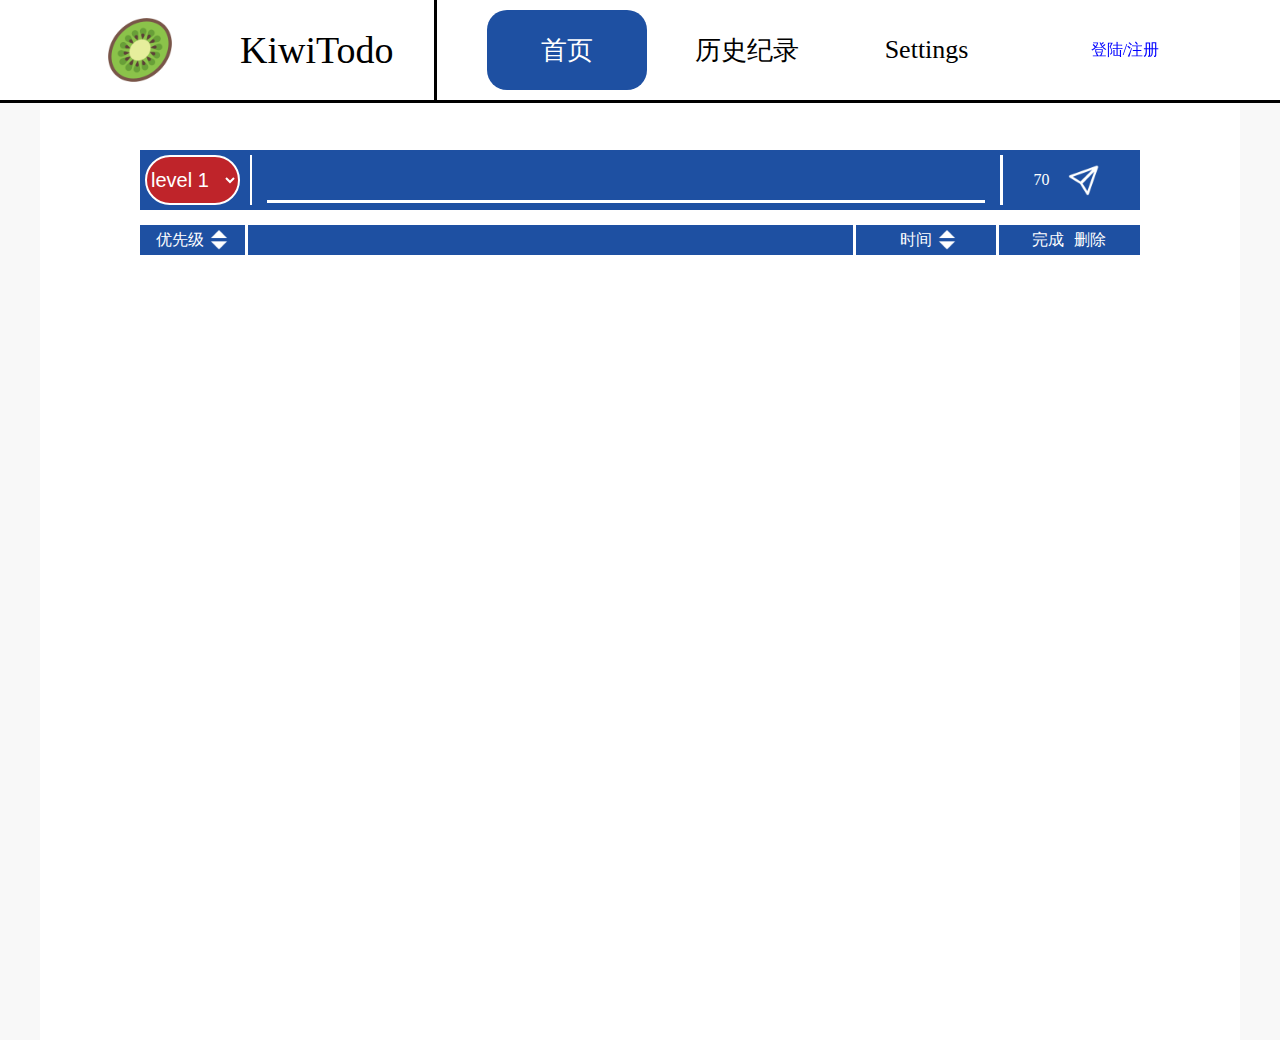
<file: target/wikiTodo/index.html>
<!DOCTYPE html>
<html lang="en">
<head>
    <meta charset="UTF-8">
    <title>猕猴桃Todo</title>
    <link rel="stylesheet" type="text/css" href="source/style/base.css">
    <link rel="stylesheet" type="text/css" href="source/style/home.css">
    <script type="text/javascript" src="source/js/jquery-3.4.1.min.js"></script>
    <script type="text/javascript" src="source/js/jquery.cookie.js"></script>
    <script type="text/javascript" src="source/js/home.js"></script>
    <script type="text/javascript" src="source/js/base.js"></script>
</head>
<body>
<div style="width: 100%;height: 100%">
     <div class="topBar">
        <div style="margin-left: 100px">
            <img src="source/image/Kiwi.png" width="80px" height="80px">
        </div>
         <div style="margin-left: 60px;font-size: 38px;">
             <p>KiwiTodo</p>
         </div>
         <div class="menu">
            <div style="background-color: #1e50a2"><a style="color: white" href="index.html">首页</a></div>
             <div><a href="history.html">历史纪录</a></div>
             <div><a href="setting.html">Settings</a></div>
         </div>
         <div style="position: absolute;right: 80px;top: 40px;width: 150px;height: 300px;justify-content: flex-end;align-items: flex-start;">
             <div style="flex-direction: column;width: 100%" >
                 <div style="display: flex;flex-direction: column">
                     <a id="logOrReg" href="login.html" style="color: blue">登陆/注册</a>
                 </div>
                 <div style="display: flex;flex-direction: column" id="menu">
                     <a id="user" href="home.html" style="color:blue;display: none"></a>
                     <ul style="display: none">
                         <a href="home.html">个人中心</a>
                         <a href="user?type=logout">退出登陆</a>
                     </ul>
                 </div>
             </div>
         </div>
    </div>
    <div class="mainContainer" style="background-color: white">
        <div class="todoItem" style="background-color:#1e50a2;color: white">
            <div>
                <select class="level" id="level" name="level" style="background-color: #BF242A" onchange="beSelected(this)">
                    <option value="1" selected>
                        level 1
                    </option>
                    <option value="2">
                        level 2
                    </option>
                    <option value="3">
                        level 3
                    </option>
                </select>
            </div>
            <div class="writeArea">
                <input name="todoContent" maxlength="70" id="todoContent" oninput="avaiNumber(this)" style="color: white">
            </div>
            <div style="padding-left: 20px;padding-right: 20px;border-left: solid;height: 50px;width: 100px;justify-content: center;align-items: center;">
                <div id="charNumber" style="margin-right: 10px;color: white;">
                    70
                </div>
                <img id="pushTodo" src="source/image/commit-white.png" style="width: 40px;height: 40px;margin: 5px;">
            </div>
        </div>
        <div class="todoItem" style="height: 30px;margin: 5px">
            <div style="width: 90px;height: 30px;margin-right: 5px;margin-left: 5px;border: 2px" id="sortLevel">
                <span style="margin: 5px">优先级</span>
                <img src="source/image/arrow-up-down-white.png" style="width: 20px;height: 20px;">
            </div>
            <div style="margin-left: 5px;padding-left: 15px;border-left: solid;height: 30px;width: 590px;">

            </div>
            <div style="padding-left: 20px;padding-right: 20px;border-left: solid;height: 30px;width: 100px;" id="sortTime">
                <span style="margin: 5px">时间</span>
                <img src="source/image/arrow-up-down-white.png" style="width: 20px;height: 20px;">
            </div>
            <div style="padding-left: 20px;padding-right: 20px;border-left: solid;height: 50px;width: 100px;">
                <span style="margin: 5px">完成</span>
                <span style="margin: 5px">删除</span>
            </div>
        </div>
        <div id="todosContinaer" style="width: 100%;min-height: 800px;flex-direction: column;justify-content: flex-start"></div>
    </div>
</div>
</body>
</html>
</file>
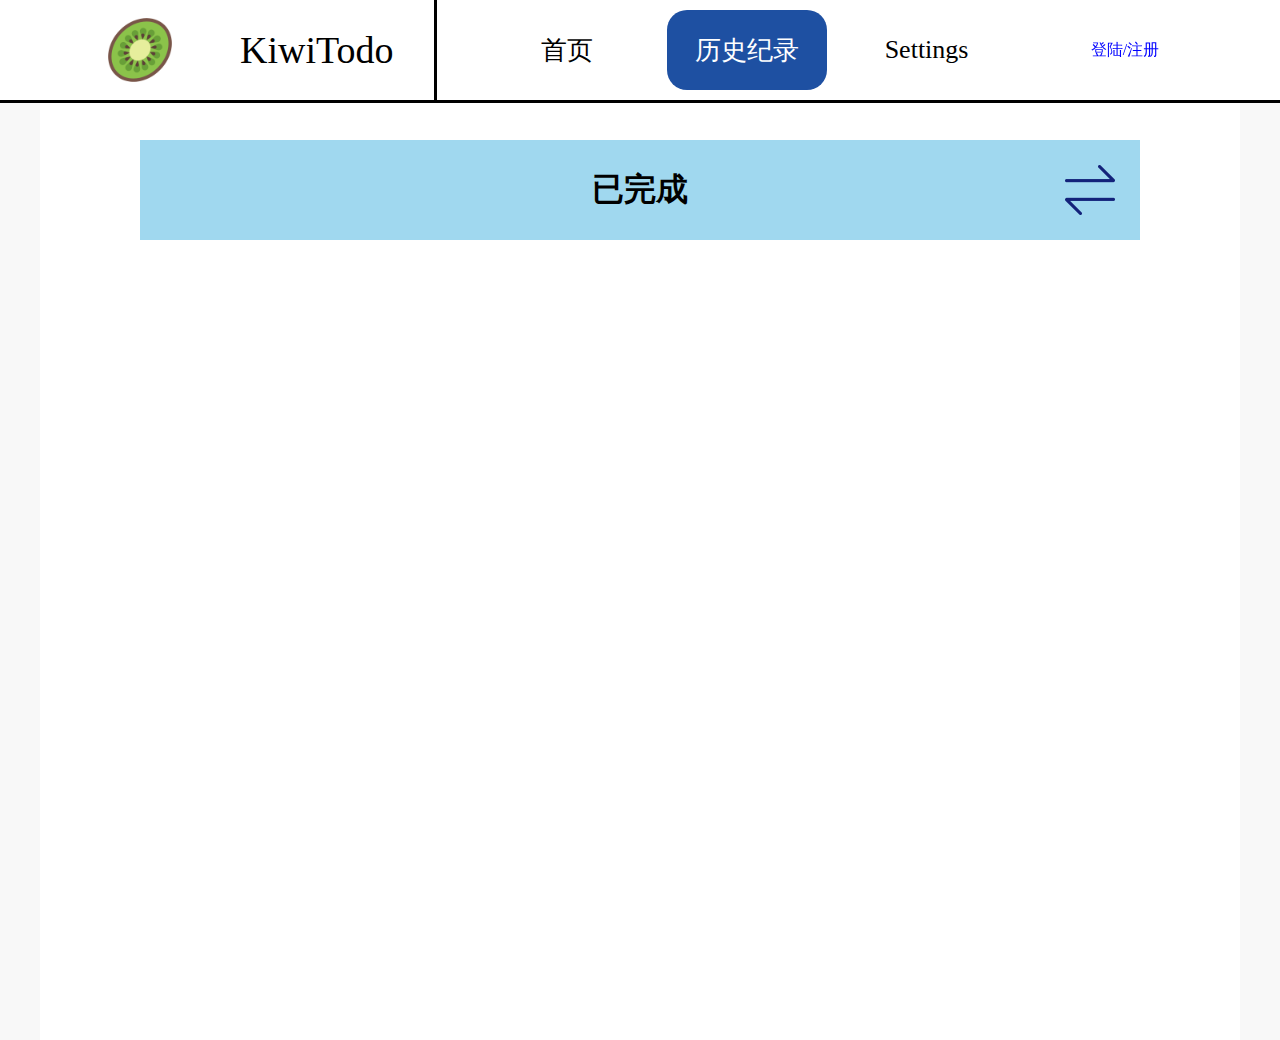
<file: target/wikiTodo/history.html>
<!DOCTYPE html>
<html lang="en">
<head>
    <meta charset="UTF-8">
    <title>历史纪录</title>
    <link rel="stylesheet" type="text/css" href="source/style/base.css">
    <script type="text/javascript" src="source/js/jquery-3.4.1.min.js"></script>
    <script type="text/javascript" src="source/js/jquery.cookie.js"></script>
    <script type="text/javascript" src="source/js/base.js"></script>
    <style>
        .todoItem{
            width: 1000px;
            height: 60px;
            margin-top: 10px;
            margin-bottom: 10px;
            background-color: #1e50a2;
            justify-content: left;
            color: white;
        }
        .time{
            padding-left: 20px;
            padding-right: 20px;
            border-left: solid;
            height: 50px;
            width: 100px;
            justify-content: center;
            align-items: center;
        }

        .command{
            padding-left: 20px;
            padding-right: 20px;
            border-left: solid;
            height: 50px;
            width: 100px;
            justify-content: center;
            align-items: center;
        }

        .command img{
            width: 40px;
            height: 40px;
            margin: 5px;
        }
        .id-level-3{
            width: 50px;
            height: 50px;
            margin-left: 25px;
            margin-right: 25px;
            border-radius: 25px;
            border: solid;
            background-color: #A0D8EF;
            font-size: 25px;
            color: white;
        }

        .id-level-1{
            width: 50px;
            height: 50px;
            margin-left: 25px;
            margin-right: 25px;
            border-radius: 25px;
            border: solid;
            background-color: #BF242A;
            font-size: 25px;
            color: white;
        }

        .id-level-2{
            width: 50px;
            height: 50px;
            margin-left: 25px;
            margin-right: 25px;
            border-radius: 25px;
            border: solid;
            background-color: #F5B1AA;
            font-size: 25px;
            color: white;
        }

        .content{
            margin-left: 5px;
            padding-left: 15px;
            border-left: solid;
            height: 50px;
            width: 590px;
            justify-content: left;
            font-size: 16px;
        }
    </style>
</head>
<body>
<div style="width: 100%;height: 100%">
    <div class="topBar">
        <div style="margin-left: 100px">
            <img src="source/image/Kiwi.png" width="80px" height="80px">
        </div>
        <div style="margin-left: 60px;font-size: 38px;">
            <p>KiwiTodo</p>
        </div>
        <div class="menu">
            <div><a href="index.html">首页</a></div>
            <div style="background-color: #1e50a2"><a style="color: white" href="history.html">历史纪录</a></div>
            <div><a href="setting.html">Settings</a></div>
        </div>
        <div style="position: absolute;right: 80px;top: 40px;width: 150px;height: 300px;justify-content: flex-end;align-items: flex-start;">
            <div style="flex-direction: column;width: 100%" >
                <div style="display: flex;flex-direction: column">
                    <a id="logOrReg" href="login.html" style="color: blue">登陆/注册</a>
                </div>
                <div style="display: flex;flex-direction: column" id="menu">
                    <a id="user" href="home.html" style="color:blue;display: none"></a>
                    <ul style="display: none">
                        <a href="home.html">个人中心</a>
                        <a href="user?type=logout">退出登陆</a>
                    </ul>
                </div>
            </div>
        </div>
    </div>
    <div class="mainContainer" style="background-color: white">
        <div style="width: 100%;height: 100px;background-color:#A0D8EF;justify-content: flex-end;align-items: flex-start;margin-bottom: 20px">
            <div style="height: 100px;width: 100px">

            </div>
            <div style="width: 800px;height: 100px;background-color: #A0D8EF">
                <h1 id="title">已完成</h1>
            </div>
            <div style="width: 100px;height: 100px" id="switch">
                <img src="source/image/switch-blue.png" style="width: 50px;height: 50px;">
            </div>
        </div>
        <div id="finished" style="width: 100%;flex-direction: column">

        </div>
        <div id="deleted" style="width: 100%;flex-direction: column">

        </div>
    </div>
</div>
</body>
</html>

<script>
    $(document).ready(function () {
        $("#switch").mouseover(function () {
            console.log("xxx");
            $(this).children("img").attr("src","source/image/switch-red.png");
        });
        $("#switch").mouseout(function () {
            console.log("xxxxx");
            $(this).children("img").attr("src","source/image/switch-blue.png");
        });
        $("#switch").click(function () {
            var title = $("#title").text();
            if(title == "已完成"){
                $("#title").text("已删除");
                $("#deleted").show();
                $("#finished").hide();
            } else {
                $("#title").text("已完成");
                $("#deleted").hide();
                $("#finished").show();
            }
        });
        getFinished();
        getDeleted();
    });

    function getFinished() {
        $("#finished").fadeOut(0);
        $.getJSON(
            //todo 更改URL
            "http://localhost:8080/kiwiTodo_war_exploded/todo",
            {
                type:"getFinished"
            },
            function (data) {
                addTodos(data,"finished");
                $("#finished").fadeIn(500);
            }
        )
    }

    function getDeleted() {
        $("#deleted").fadeOut(0);
        $.getJSON(
            //todo 更改URL
            "http://localhost:8080/kiwiTodo_war_exploded/todo",
            {
                type:"getDeleted"
            },
            function (data) {
                addTodos(data,"deleted");
                $("#deleted").hide();
            }
        )
    }

    function addTodos(data,container){
        for(var i=0;i<data.length;i++){
            appendTodo(container,data[i],i)
        }
        $("[src='source/image/cancel-white.png']").mouseover(function () {
            this.src = "source/image/cancel-blue.png"
        });
        $("[src='source/image/cancel-white.png']").mouseout(function () {
            this.src = "source/image/cancel-white.png"
        });
        $("[src='source/image/delete-white.png']").mouseover(function () {
            this.src = "source/image/delete-blue.png"
        });
        $("[src='source/image/delete-white.png']").mouseout(function () {
            this.src = "source/image/delete-white.png"
        });

    }

    function appendTodo(container,todo,idx) {
        $("#"+container).append("<div class='todoItem' id='todo-"+idx+"-"+container+"'></div>");
        $("#todo-"+idx+"-"+container).append("<div class='id-level-"+todo.level+"'>"+idx+"</div>");
        $("#todo-"+idx+"-"+container).append("<div class='content'>"+todo.content+"</div>");
        $("#todo-"+idx+"-"+container).append("<div class='time'>"+todo.time+"</div>");
        $("#todo-"+idx+"-"+container).append("<div class='command' id='command-"+idx+"-"+container+"'></div>");
        $("#command-"+idx+"-"+container).append("<img src=\"source/image/cancel-white.png\" onclick='cancel("+todo.id+","+idx+","+"\""+container+"\""+")' >");
        $("#command-"+idx+"-"+container).append("<img src=\"source/image/delete-white.png\" onclick='Delete("+todo.id+","+idx+","+"\""+container+"\""+")' >");
    }

    function cancel(id,index,type) {
        idx = "#todo-"+index+"-"+type;
        $.post(
            "http://localhost:8080/kiwiTodo_war_exploded/todo",
            {
                type:"cancel",
                id:id
            },
            function (data,status) {
                if(data.length == 9){
                    $(idx).fadeOut(1000,function () {
                        this.remove()
                    });
                } else {
                    alert("移除失败");
                }
            }
        )
    }

    function Delete(id,index,type) {
        idx = "#todo-"+index+"-"+type;
        $.post(
            "http://localhost:8080/kiwiTodo_war_exploded/todo",
            {
                type:"delete",
                id:id
            },
            function (data,status) {
                if(data.length == 9){
                    $(idx).fadeOut(1000,function () {
                        this.remove()
                    });
                } else {
                    alert("移除失败");
                }
            }
        )
    }

</script>
</file>
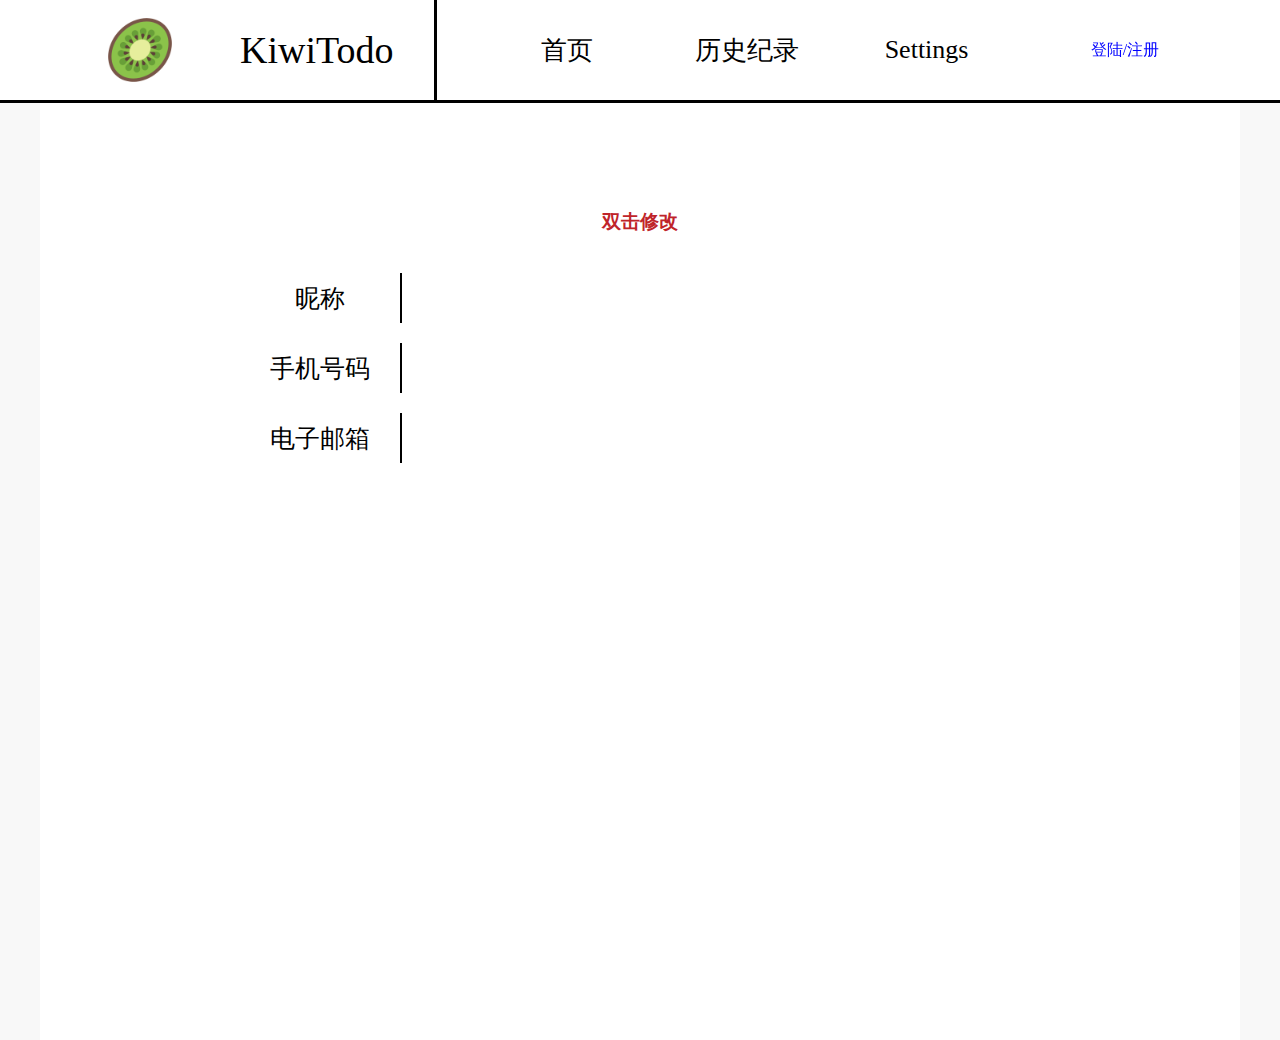
<file: target/wikiTodo/home.html>
<!DOCTYPE html>
<html lang="en">
<head>
    <meta charset="UTF-8">
    <title>个人中心</title>
    <link rel="stylesheet" type="text/css" href="source/style/base.css">
    <script type="text/javascript" src="source/js/jquery-3.4.1.min.js"></script>
    <script type="text/javascript" src="source/js/jquery.cookie.js"></script>
    <style>
        .userInfo{
            width: 100%;
            height: 450px;
            padding-top: 50px;
            flex-direction: column;
            justify-content: flex-start;
        }
        .info{
            width: 80%;
            height: 50px;
            margin-left: 10%;
            margin-right: 10%;
            margin-top: 20px;
            align-items: flex-start;
            justify-content: flex-start;
        }
        .infoName{
            width: 20%;
            height: 100%;
            border-right: solid;
            font-size: 25px;
        }
        .infoValue{
            width: 70%;
            height: 100%;
            margin-left: 5%;
            justify-content: center;
            align-items: center;
            font-size: 20px;
            cursor: pointer;
        }
        .infoValue input{
            width: 100%;
            height: 100%;
            text-align: center;
            font-size: 20px;
        }
    </style>
    <script>
        $(document).ready(function () {
           $.getJSON(
               "http://localhost:8080/kiwiTodo_war_exploded/user",
               {
                   type:"getUserInfo"
               },
               function (data) {
                   console.log(data);
                   setInfo("name",data.userName);
                   setInfo("phoneNumber",data.phoneNumber);
                   setInfo("email",data.email);
                   $("#phoneNumber").children(".infoValue").children("input").attr("value","不可修改");
               }
           )
        });

        function setInfo(id,content){
            console.log(content);
            if (content.length == 0){
                content = "unknown";
            }
            $("#"+id).children(".infoValue").children("h3").text(content);
            $("#"+id).children(".infoValue").children("input").attr("value",content);
        }

        $(document).ready(function () {
            $("#action").hide();
            $("#action").children("div").mouseout(function () {
                $(this).attr("style","height: 100%;width: 40%;font-size: 30px;background-color: white;color: #1e50a2;border:solid;border-radius: 10px")
            });
            $("#action").children("div").mouseover(function () {
                $(this).attr("style","height: 100%;width: 40%;font-size: 30px;background-color: #1e50a2;color: white;border:solid;border-radius: 10px")
            });
            $(".infoValue").mouseover(function () {
                $(this).children("h3").css("color","#BF242A");
            });
            $(".infoValue").mouseout(function () {
                $(this).children("h3").css("color","black");
            });
            $(".infoValue").dblclick(function () {
                $(this).children("h3").hide();
                $(this).children("input").show();
                $("#action").show();
            });
            $("#cancel").click(function () {
                $(".infoValue").children("h3").show();
                $(".infoValue").children("input").hide();
                $("#action").hide();
            });
            $("#modifiyInfo").click(function () {
                var email = $("#email").children(".infoValue").children("input").val();
                var name = $("#name").children(".infoValue").children("input").val();
                console.log(email);
                console.log(name);
                $.post(
                    "http://localhost:8080/kiwiTodo_war_exploded/user",
                    {
                        type:"modifiyUserInfo",
                        name:name,
                        email:email
                    },
                    function(data){
                        if (data.length == 9){
                            window.location.reload();
                        } else {
                            alert("修改失败");
                            window.location.reload();
                        }
                    }
                );
            });
        })
    </script>
</head>
<body>
<div style="width: 100%;height: 100%">
    <div class="topBar">
        <div style="margin-left: 100px">
            <img src="source/image/Kiwi.png" width="80px" height="80px">
        </div>
        <div style="margin-left: 60px;font-size: 38px;">
            <p>KiwiTodo</p>
        </div>
        <div class="menu" >
            <div><a href="index.html">首页</a></div>
            <div><a href="history.html">历史纪录</a></div>
            <div><a href="setting.html">Settings</a></div>
        </div>
        <div style="position: absolute;right: 80px;top: 40px;width: 150px;height: 300px;justify-content: flex-end;align-items: flex-start;">
            <div style="flex-direction: column;width: 100%" >
                <div style="display: flex;flex-direction: column">
                    <a id="logOrReg" href="login.html" style="color: blue">登陆/注册</a>
                </div>
                <div style="display: flex;flex-direction: column" id="menu">
                    <a id="user" href="home.html" style="color:blue;display: none"></a>
                    <ul style="display: none">
                        <a href="home.html">个人中心</a>
                        <a href="user?type=logout">退出登陆</a>
                    </ul>
                </div>
            </div>
        </div>
    </div>
    <div class="mainContainer" style="background-color: white">
        <div class="userInfo">
            <h3 style="color: #BF242A">双击修改</h3>
            <div id="name" class="info">
                <div class="infoName">昵称</div>
                <div class="infoValue">
                    <h3></h3>
                    <input name="name" placeholder="请输入昵称" style="display: none">
                </div>
            </div>
            <div id="phoneNumber" class="info">
                <div class="infoName">手机号码</div>
                <div class="infoValue">
                    <h3></h3>
                    <input disabled="disabled" placeholder="不可修改！" style="display: none;color: #BF242A">
                </div>
            </div>
            <div id="email" class="info">
                <div class="infoName">电子邮箱</div>
                <div class="infoValue">
                    <h3></h3>
                    <input name="email" placeholder="请输入电子邮箱" style="display: none">
                </div>
            </div>
            <div id="action" style="width: 100%;height: 50px;margin-top: 100px">
                <div id="modifiyInfo" style="height: 100%;width: 40%;font-size: 30px;background-color:white;color:#1e50a2;border:solid;border-radius: 10px">
                    修改信息
                </div>
                <div id="cancel" style="height: 100%;width: 40%;font-size: 30px;background-color:white;color:#1e50a2;border:solid;border-radius: 10px">
                    取消
                </div>
            </div>
        </div>
    </div>
</div>
</body>
</html>
</file>
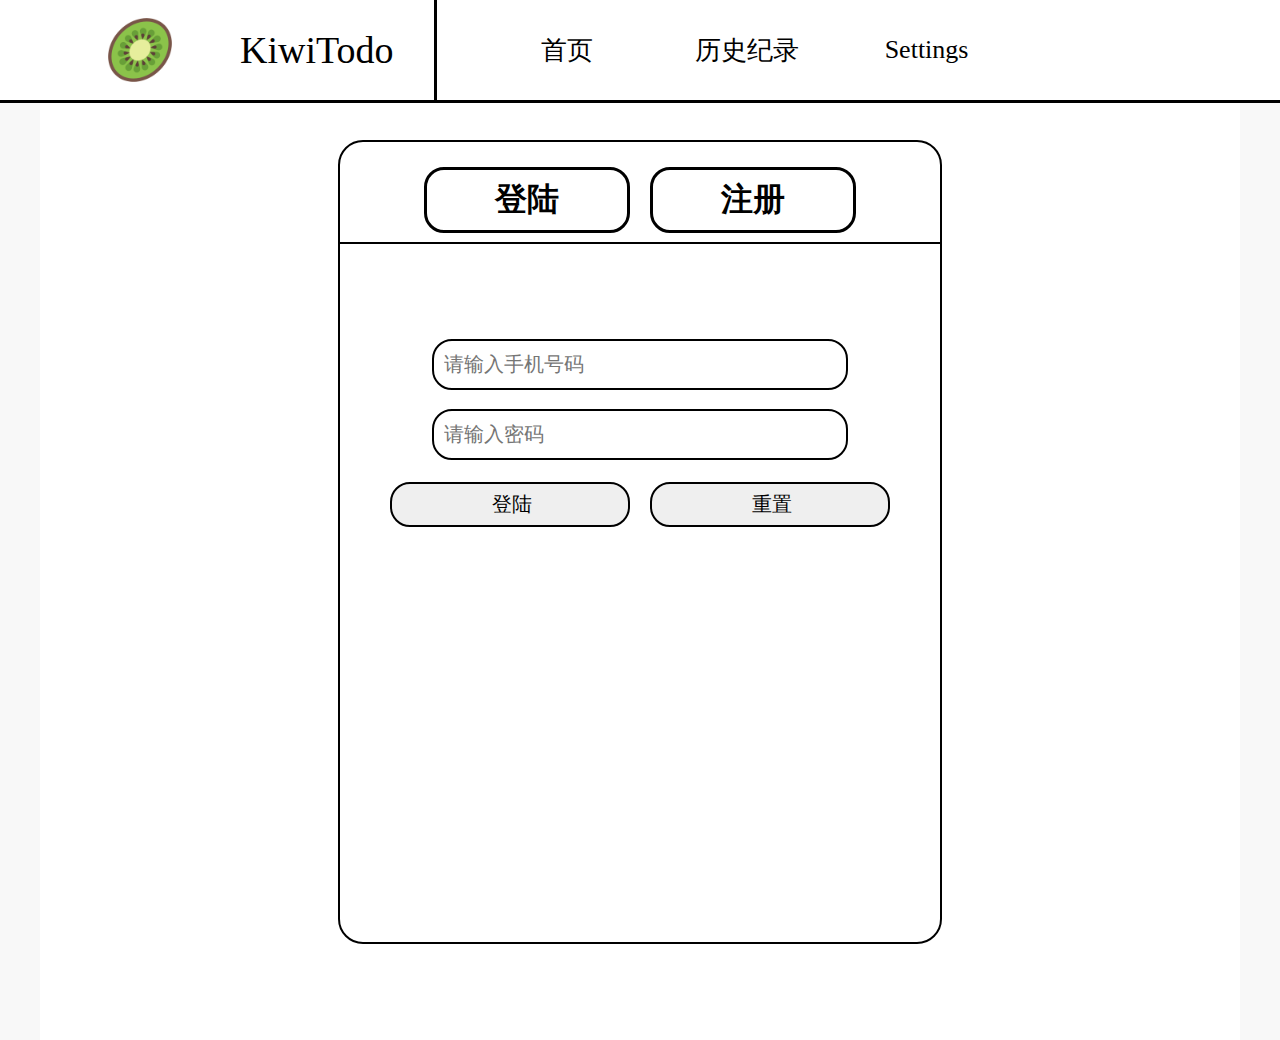
<file: target/wikiTodo/login.html>
<!DOCTYPE html>
<html lang="en">
<head>
    <meta charset="UTF-8">
    <title>登陆/注册</title>
    <link rel="stylesheet" type="text/css" href="source/style/base.css">
    <script src="source/js/jquery-3.4.1.min.js"></script>
    <script src="source/js/login.js"></script>
    <style>
        input,button{
            width: 80%;
            height: 90%;
            font-size: 20px;
            padding-left: 10px;
            border-style: solid;
            border-radius: 20px;
            outline-style: none;
        }
        input{
            color: gray;
            border-color: black;
        }
        form{
            width: 100%;
            height: 100%;
            display: flex;
            flex-direction: column;
            align-items: center;
            /*justify-content: center;*/
        }

        .item{
            width: 500px;
            height: 50px;
            margin-top: 20px;
        }
    </style>
</head>
<body style="overflow-y: hidden">
<div style="width: 100%;height: 100%">
    <div class="topBar">
        <div style="margin-left: 100px">
            <img src="source/image/Kiwi.png" width="80px" height="80px">
        </div>
        <div style="margin-left: 60px;font-size: 38px;">
            <p>KiwiTodo</p>
        </div>
        <div class="menu">
            <div><a href="index.html">首页</a></div>
            <div><a href="history.html">历史纪录</a></div>
            <div><a href="setting.html">Settings</a></div>
        </div>
    </div>
    <div class="mainContainer" style="background-color: white">
        <div style="width: 600px;height: 800px;border-style: solid;border-radius: 25px;justify-content: flex-start;flex-direction: column">
            <div style="width: 100%;height: 65px;border-bottom-style: solid;padding-top: 25px;padding-bottom: 10px">
                <div id="login" style="width: 200px;height:60px;border: solid;margin: 10px;border-radius: 20px;cursor: pointer">
                    <h1>登陆</h1>
                </div>
                <div id="register" style="width: 200px;height:60px;border: solid;margin: 10px;border-radius: 20px;cursor: pointer">
                    <h1>注册</h1>
                </div>
            </div>
            <div id="infomation" style="width: 100%;height: 25px;padding-top: 40px;background-color: white;color: #BF242A"></div>
            <div style="width: 100%;height: 440px;margin-top: 0px;padding-top:10px;background-color: white;">
                <div id="loginPanel" style="width: 100%;height: 100%;display: flex;flex-direction: column;justify-content: flex-start">
                    <form action="user" method="post">
                        <div class="item">
                            <input type="hidden" name="type" value="login">
                            <input type="text" id="userName" name="phoneNumber" placeholder="请输入手机号码" maxlength="11">
                        </div>
                        <div class="item">
                            <input type="password" id="pwd" name="password" placeholder="请输入密码" maxlength="20">
                        </div>
                        <div class="item">
                            <button type="submit" id="doLogin" style="margin-right: 10px;cursor: pointer">登陆</button>
                            <button type="reset" style="margin-left: 10px;cursor: pointer">重置</button>
                        </div>
                    </form>
                </div>
                <div id="registerPanel" style="width: 100%;height: 100%;display: none;flex-direction: column;justify-content: flex-start">
                    <form action="user" method="post">
                        <div class="item">
                            <input type="hidden" name="type" value="register">
                            <input type="text" id="phoneNumber" name="phoneNumber" placeholder="请输入手机号码" maxlength="11">
                        </div>
                        <div class="item">
                            <input type="password" id="password" name="password" disabled="disabled" placeholder="请输入密码,8-20位,仅限字母和数字的组合" maxlength="20">
                        </div>
                        <div class="item">
                            <input type="password" id="confirm" name="confirm" disabled="disabled" placeholder="请确认密码" maxlength="20">
                        </div>
                        <div class="item">
                            <button type="button" id="doRegister" style="margin-right: 10px;cursor: pointer" disabled="disabled" onclick="register()">注册</button>
                            <button type="reset"  id="resetRegister" style="margin-left: 10px;cursor: pointer">重置</button>
                        </div>
                    </form>
                </div>
            </div>
        </div>
    </div>
</div>
</body>
</html>
</file>
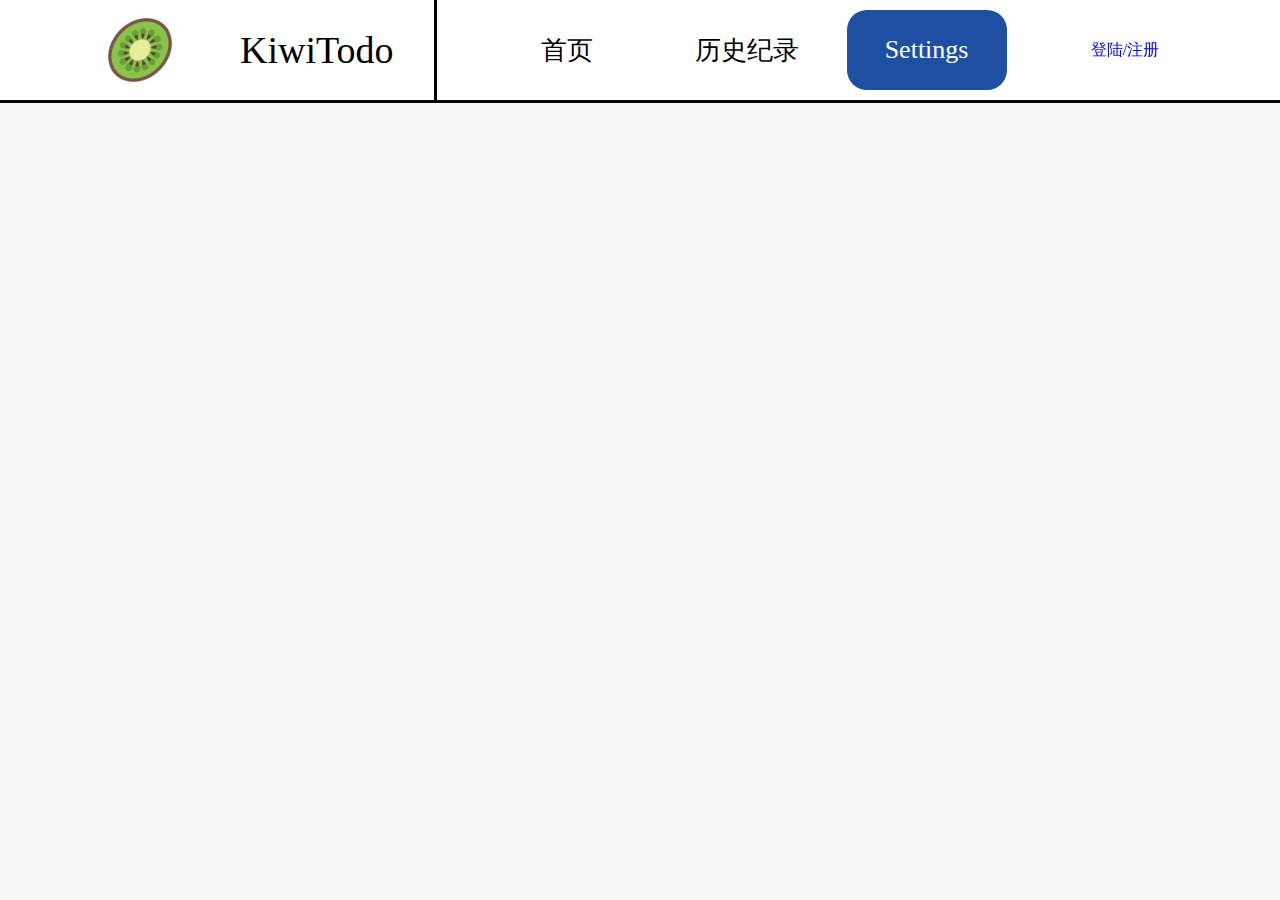
<file: target/wikiTodo/setting.html>
<!DOCTYPE html>
<html lang="en">
<head>
    <meta charset="UTF-8">
    <title>设置</title>
    <link rel="stylesheet" type="text/css" href="source/style/base.css">
    <script type="text/javascript" src="source/js/jquery-3.4.1.min.js"></script>
    <script type="text/javascript" src="source/js/jquery.cookie.js"></script>
    <script type="text/javascript" src="source/js/base.js"></script>
    <style>
        .setting{
            width: 100%;
            height: 60px;
            /*background-color: #A0D8EF;*/
            margin-top: 10px;
        }
        .content{
            height: 100%;
            width: 65%;
            padding-left: 5%;
            justify-content: flex-start;
        }
        .choice{
            height: 100%;
            width: 30%;
            border-left:solid;
        }
        .switch{
            margin: 20px;
        }
        .switch img{
            height: 50px;
            width: 50px;
        }
        .status{
            margin: 20px;
        }

    </style>
    <script>
        $(document).ready(function () {
            $.getJSON(
                "http://localhost:8080/kiwiTodo_war_exploded/setting",
                {
                    type:"getSettings"
                },
                function (data) {
                    for (var i=0;i<data.length;i++){
                        initSetting(data[i].name,data[i].value);
                    }

                    $(".mainContainer").fadeIn(500)
                }
            )
        });
        function initSetting(id,status){
            console.log(id);
            console.log(status);
            var src = "open";
            var text = "已打开";
            if (status == false){
                src = "close";
                text = "已关闭";
            }
            $("#"+id).children("img").attr("src","source/image/switch-"+src+".png");
            $("#"+id).next().children("h3").text(text);
        }
        
        $(document).ready(function () {
            $(".switch").click(function () {
                var id = $(this).attr("id");
                console.log(id);
                var src = $(this).children("img").attr("src");
                var item = $(this);
                if(src == "source/image/switch-open.png"){
                    item.next().children("h3").text("正在关闭...");
                    $.post(
                        "http://localhost:8080/kiwiTodo_war_exploded/setting",
                        {
                            type:"modifiy",
                            para:id,
                            command:"close"
                        },
                        function(data){
                            if (data.length == 9){
                                console.log(data);
                                item.children("img").attr("src","source/image/switch-close.png");
                                item.next().children("h3").text("已关闭")
                            } else {
                                alert("修改失败")
                            }
                            // window.location.reload();
                        }
                    )
                } else {
                    item.next().children("h3").text("正在打开...");
                    $.post(
                        "http://localhost:8080/kiwiTodo_war_exploded/setting",
                        {
                            type:"modifiy",
                            para:id,
                            command:"open"
                        },
                        function(data){
                            if (data.length == 9){
                                console.log(data);
                                item.children("img").attr("src","source/image/switch-open.png");
                                item.next().children("h3").text("已打开")
                            } else {
                                alert("修改失败")
                            }
                            // window.location.reload();
                        }
                    )
                }
            })
        })
    </script>
</head>
<body>
<div style="width: 100%;height: 100%">
    <div class="topBar">
        <div style="margin-left: 100px">
            <img src="source/image/Kiwi.png" width="80px" height="80px">
        </div>
        <div style="margin-left: 60px;font-size: 38px;">
            <p>KiwiTodo</p>
        </div>
        <div class="menu" >
            <div><a href="index.html">首页</a></div>
            <div><a href="history.html">历史纪录</a></div>
            <div style="background-color: #1e50a2"><a style="color: white" href="setting.html">Settings</a></div>
        </div>
        <div style="position: absolute;right: 80px;top: 40px;width: 150px;height: 300px;justify-content: flex-end;align-items: flex-start;">
            <div style="flex-direction: column;width: 100%" >
                <div style="display: flex;flex-direction: column">
                    <a id="logOrReg" href="login.html" style="color: blue">登陆/注册</a>
                </div>
                <div style="display: flex;flex-direction: column" id="menu">
                    <a id="user" href="home.html" style="color:blue;display: none"></a>
                    <ul style="display: none">
                        <a href="home.html">个人中心</a>
                        <a href="user?type=logout">退出登陆</a>
                    </ul>
                </div>
            </div>
        </div>
    </div>
    <div class="mainContainer" style="padding-top: 50px;background-color: white;display: none">
        <div class="setting">
            <div class="content">
                <h3>邮件推送服务</h3>
            </div>
            <div class="choice">
                <div class="switch" id="emailService">
                    <img src="source/image/switch-open.png">
                </div>
                <div class="status">
                    <h3>已打开</h3>
                </div>

            </div>
        </div>
        <div class="setting">
            <div class="content">
                <h3>自动清空已完成Todo</h3>
            </div>
            <div class="choice">
                <div class="switch" id="autoDeleteFinished">
                    <img src="source/image/switch-open.png">
                </div>
                <div class="status">
                    <h3>已打开</h3>
                </div>
            </div>
        </div>
        <div class="setting">
            <div class="content">
                <h3>自动清空已删除Todo</h3>
            </div>
            <div class="choice">
                <div class="switch" id="autoDeleteRemoved">
                    <img src="source/image/switch-open.png">
                </div>
                <div class="status">
                    <h3>已打开</h3>
                </div>
            </div>
        </div>
    </div>
</div>
</body>
</html>
</file>
<file: target/wikiTodo/source/style/base.css>
html,body{
    height: 100%;
    width: 100%;
    margin: 0px;
    padding: 0px;
}

body{
    background-color:#f8f8f8;
}

div{
    display: flex;
    justify-content: center;
    align-items: center;
}

a{
    text-decoration: none;
    color: black;
}

.topBar{
    position: fixed;
    top: 0px;
    left: 0px;
    width: 100%;
    height: 100px;
    background-color: white;
    border-bottom-style: solid;
    justify-content: left;
}

.menu{
    margin-left: 40px;
    padding-left: 40px;
    border-left-style: solid;
    height: 100px;
    min-width: 600px;
    justify-content: flex-start;
}

.menu div{
    height: 60px;
    width: 140px;
    font-size: 26px;
    margin: 10px;
    padding: 10px;
    border-radius: 20px;
    border-style: hidden;
}

.mainContainer{
    width: 1000px;
    min-height: 100%;
    flex-direction: column;
    justify-content: flex-start;
    /*background-color: blue;*/
    margin: auto;
    margin-top: 100px;
    padding-left: 100px;
    padding-right: 100px;
    padding-top: 40px;
    /*border-left: solid;*/
    /*border-right: solid;*/
}

.mainContainer div{
    border-width: 2px;
}

ul{
    display: flex;
    flex-direction:column;
    width: 100%;
    justify-content: flex-start;
    align-items: center;
    padding: 0px;
    padding-top: 20px;
    padding-bottom: 20px;
    background-color: #1e50a2;
    border-style: hidden;
    border-radius: 10px;
}
ul a{
    color: white;
    margin: 10px;
}
</file>
<file: target/wikiTodo/source/style/home.css>
.level{
    width: 95px;
    height: 50px;
    margin-left: 5px;
    margin-right: 5px;
    border-radius: 25px;
    border: solid;
    background-color: #41555d;
    font-size: 20px;
    color: white;
    border-width: 2px;
}

.todoItem{
    width: 1000px;
    height: 60px;
    margin-top: 10px;
    margin-bottom: 10px;
    background-color: #1e50a2;
    justify-content: left;
    color: white;
}

id{
    width: 50px;
    height: 100%;
    margin-left: 25px;
    margin-right: 25px;
    border-radius: 25px;
    border: solid;
    font-size: 25px;
    color: white;
}

.id-level-3{
    width: 50px;
    height: 50px;
    margin-left: 25px;
    margin-right: 25px;
    border-radius: 25px;
    border: solid;
    background-color: #A0D8EF;
    font-size: 25px;
    color: white;
}

.id-level-1{
    width: 50px;
    height: 50px;
    margin-left: 25px;
    margin-right: 25px;
    border-radius: 25px;
    border: solid;
    background-color: #BF242A;
    font-size: 25px;
    color: white;
}

.id-level-2{
    width: 50px;
    height: 50px;
    margin-left: 25px;
    margin-right: 25px;
    border-radius: 25px;
    border: solid;
    background-color: #F5B1AA;
    font-size: 25px;
    color: white;
}

.content{
    margin-left: 5px;
    padding-left: 15px;
    border-left: solid;
    height: 50px;
    width: 590px;
    justify-content: left;
    font-size: 16px;
}

.writeArea{
    margin-left: 5px;
    padding-left: 15px;
    padding-right: 15px;
    border-left: solid;
    height: 50px;
    width: 740px;
    justify-content: left;
    font-size: 16px;
}

.writeArea input{
    width: 100%;
    height: 40px;
    background-color: rgba(0,0,0,0);
    border-style: hidden;
    border-bottom: solid;
    font-size: 22px;
    padding-left: 10px;
}

.time{
    padding-left: 20px;
    padding-right: 20px;
    border-left: solid;
    height: 50px;
    width: 100px;
    justify-content: center;
    align-items: center;
}

.command{
    padding-left: 20px;
    padding-right: 20px;
    border-left: solid;
    height: 50px;
    width: 100px;
    justify-content: center;
    align-items: center;
}

.command img{
    width: 40px;
    height: 40px;
    margin: 5px;
}
</file>
